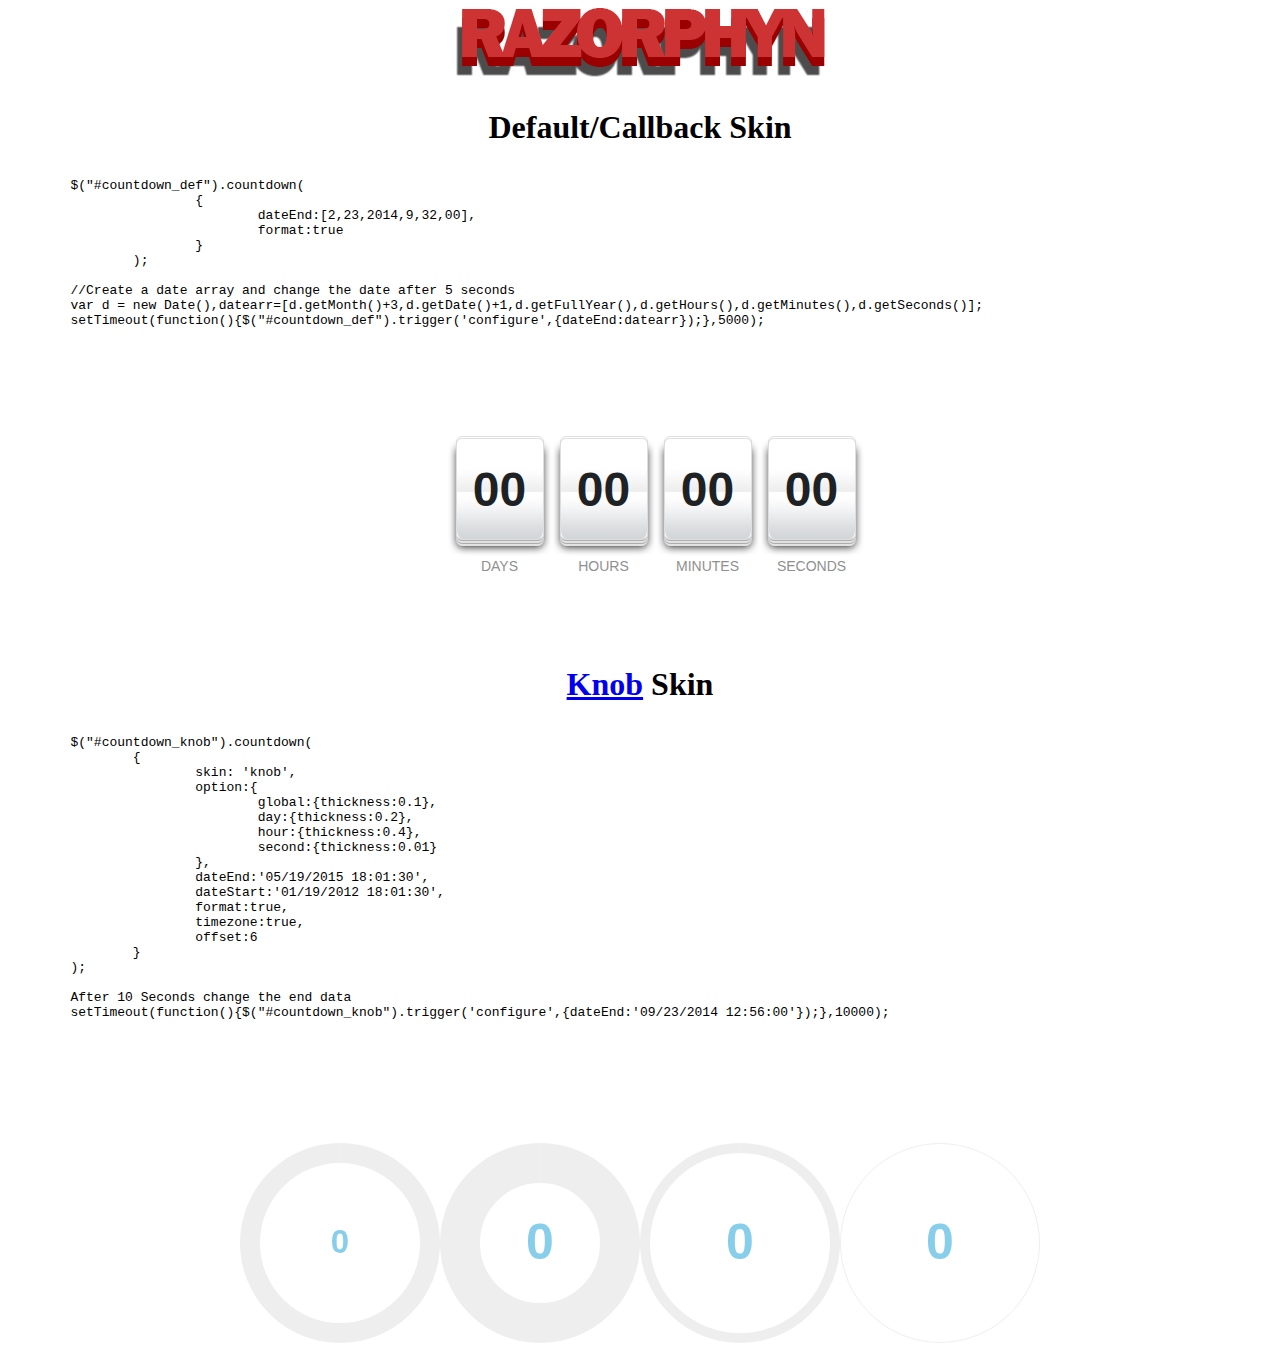
<file: index.html>
<!DOCTYPE html>
<html>
<head>

<title>Razorphyn Countdown</title>
<meta http-equiv="Content-Type" content="text/html;charset=UTF-8" />

<link rel="stylesheet" type="text/css" href="css/countdown.css"/>

<script type="text/javascript"  src="js/jquery-1.10.2.js"></script>
<script type="text/javascript"  src="js/jquery.knob.js"></script>
<script type="text/javascript"  src="js/countdown.js"></script>

</head>
<body>
	<img src='css/logo/logo.png' style='display:block;margin:0 auto;position:relative' />
	<p style='text-align:center;font-size:2em;font-weight:700'>Default/Callback Skin</p>
	<pre>
	$("#countdown_def").countdown(	
			{
				dateEnd:[2,23,2014,9,32,00],
				format:true
			}
		);
	
	//Create a date array and change the date after 5 seconds
	var d = new Date(),datearr=[d.getMonth()+3,d.getDate()+1,d.getFullYear(),d.getHours(),d.getMinutes(),d.getSeconds()];
	setTimeout(function(){$("#countdown_def").trigger('configure',{dateEnd:datearr});},5000);
	</pre>
	<div id='countdown_def' class='timerArea' ></div>
	<br/>
	<p style='display:block;text-align:center;font-size:2em;font-weight:700'><a href='//anthonyterrien.com/knob/'>Knob</a> Skin</p>
	<pre>
	$("#countdown_knob").countdown(
		{
			skin: 'knob',
			option:{
				global:{thickness:0.1},
				day:{thickness:0.2},
				hour:{thickness:0.4},
				second:{thickness:0.01}
			},
			dateEnd:'05/19/2015 18:01:30',
			dateStart:'01/19/2012 18:01:30',
			format:true,
			timezone:true,
			offset:6
		}
	);
	
	After 10 Seconds change the end data
	setTimeout(function(){$("#countdown_knob").trigger('configure',{dateEnd:'09/23/2014 12:56:00'});},10000);
	
	</pre>
	<div id='countdown_knob' class='timerArea' ></div>
	
	
	<script>
		$(document).ready(function() {
			$("#countdown_def").countdown(	
											{
												dateEnd:[2,23,2014,9,32,00],
												format:true
											}
										);

			$("#countdown_knob").countdown(
											{
												skin: 'knob',
												option:{
														global:{thickness:0.1},
														day:{thickness:0.2},
														hour:{thickness:0.4},
														second:{thickness:0.01}
													},
												dateEnd:'05/19/2015 18:01:30',
												dateStart:'01/19/2012 18:01:30',
												format:true,
												timezone:true,
												offset:6
											}
										);

			setTimeout(function(){$("#countdown_knob").trigger('configure',{dateEnd:'09/23/2014 12:56:00'});},10000);
			var d = new Date(),datearr=[d.getMonth()+3,d.getDate()+1,d.getFullYear(),d.getHours(),d.getMinutes(),d.getSeconds()];
			setTimeout(function(){$("#countdown_def").trigger('configure',{dateEnd:datearr});},5000);
		});
	</script>
</body>

</html>
</file>
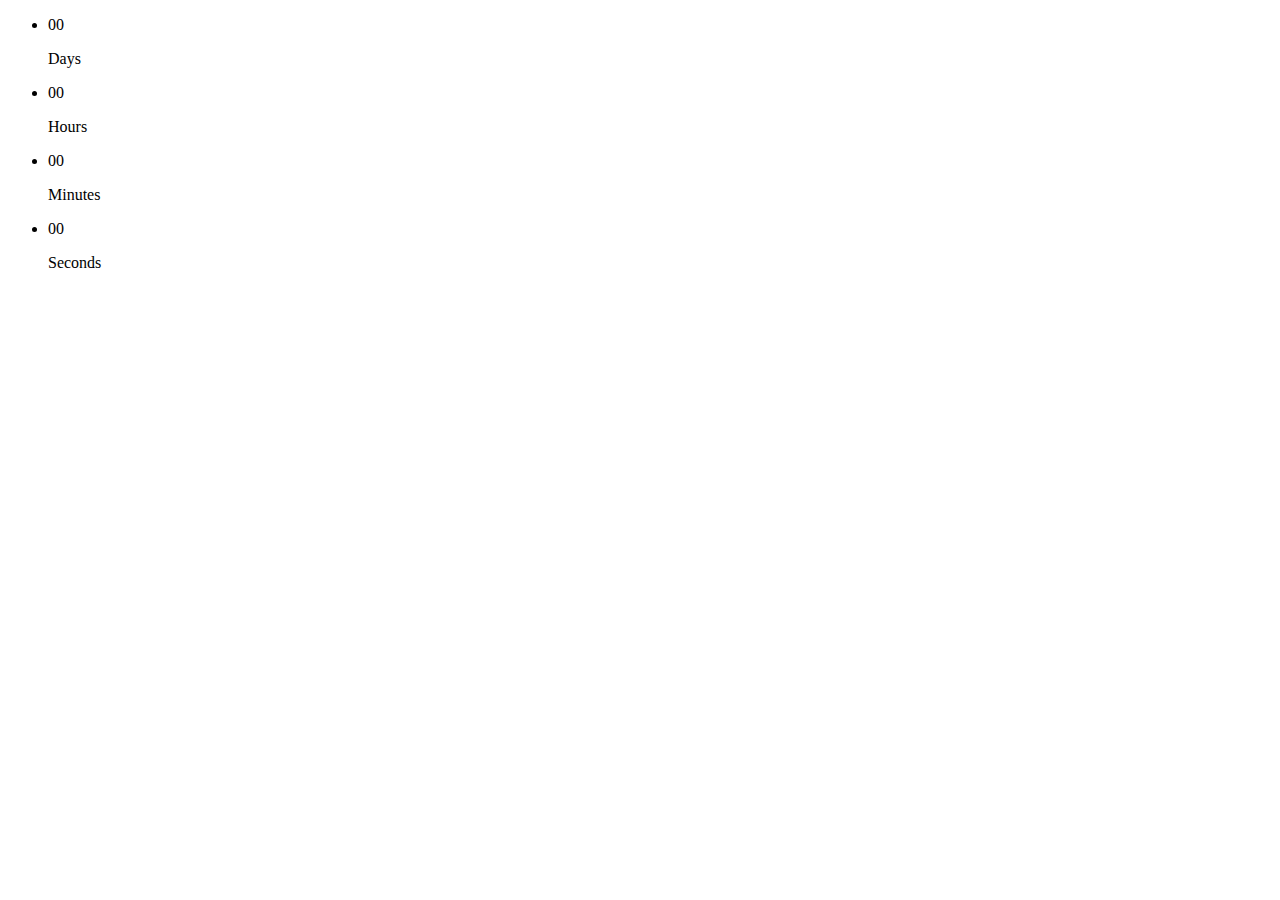
<file: test.html>
<!DOCTYPE html>
<html>
<head>

<meta http-equiv="Content-Type" content="text/html;charset=UTF-8" />
<meta http-equiv="Pragma" content="no-cache"/>
<meta http-equiv="expires" content="0"/>
<meta name="viewport" content="width=device-width,initial-scale=1.0" />
	
<link rel="stylesheet" type="text/css" href="css/countdown.css"/>
<script type="text/javascript"  src="js/jquery-1.10.2.js"></script>
<script type="text/javascript"  src="js/countdown.js"></script>

</head>
<body>
<div class="timer-area">
	<ul id="countdown">
		<li><span class="days">00</span><p class="timeRefDays">Days</p></li>
		<li><span class="hours">00</span><p class="timeRefHours">Hours</p></li>
		<li><span class="minutes">00</span><p class="timeRefMinutes">Minutes</p></li>
		<li><span class="seconds">00</span><p class="timeRefSeconds">Seconds</p></li>
	</ul>
</div>
<script>
	$(document).ready(function() {

		$("#countdown").countdown({date:'11/12/2013 19:50:00',format:'on'},null,{active:'on',offset:-11});
	});
	</script>
</body>

</html>
</file>
<file: css/countdown.css>
/* ---------- DEMO TIMER CONTAINER ---------- */
.timerArea {text-align: center;padding: 5em 0 0;display:block;position:relative;height:180px;clear:both;font-family:"Helvetica Neue",Helvetica,Arial,sans-serif}
.timerArea h1 {color: white}

/* ---------- DEFAULT SKIN---------- */
ul.countdown_default {display:block;position:relative;margin:0 auto;width:425px;height:100%}
ul.countdown_default li {display: block;background: transparent url('images/timer-piece.png') no-repeat left top;width: 104px;margin-bottom: 4em;text-align: center;position:relative;float:left;}
ul.countdown_default li span {font-size: 3em;font-weight: bold;color: #1f2225;height: 108px;line-height: 108px;position: relative}
ul.countdown_default li span::before {content: '';width: 100%;height: 1px;position: absolute;top: 31px}
ul.countdown_default li p.timeRefDays,
ul.countdown_default li p.timeRefHours,
ul.countdown_default li p.timeRefMinutes,
ul.countdown_default li p.timeRefSeconds {margin-top: 1em;color: #909091;text-transform: uppercase;font-size: .875em}
</file>
